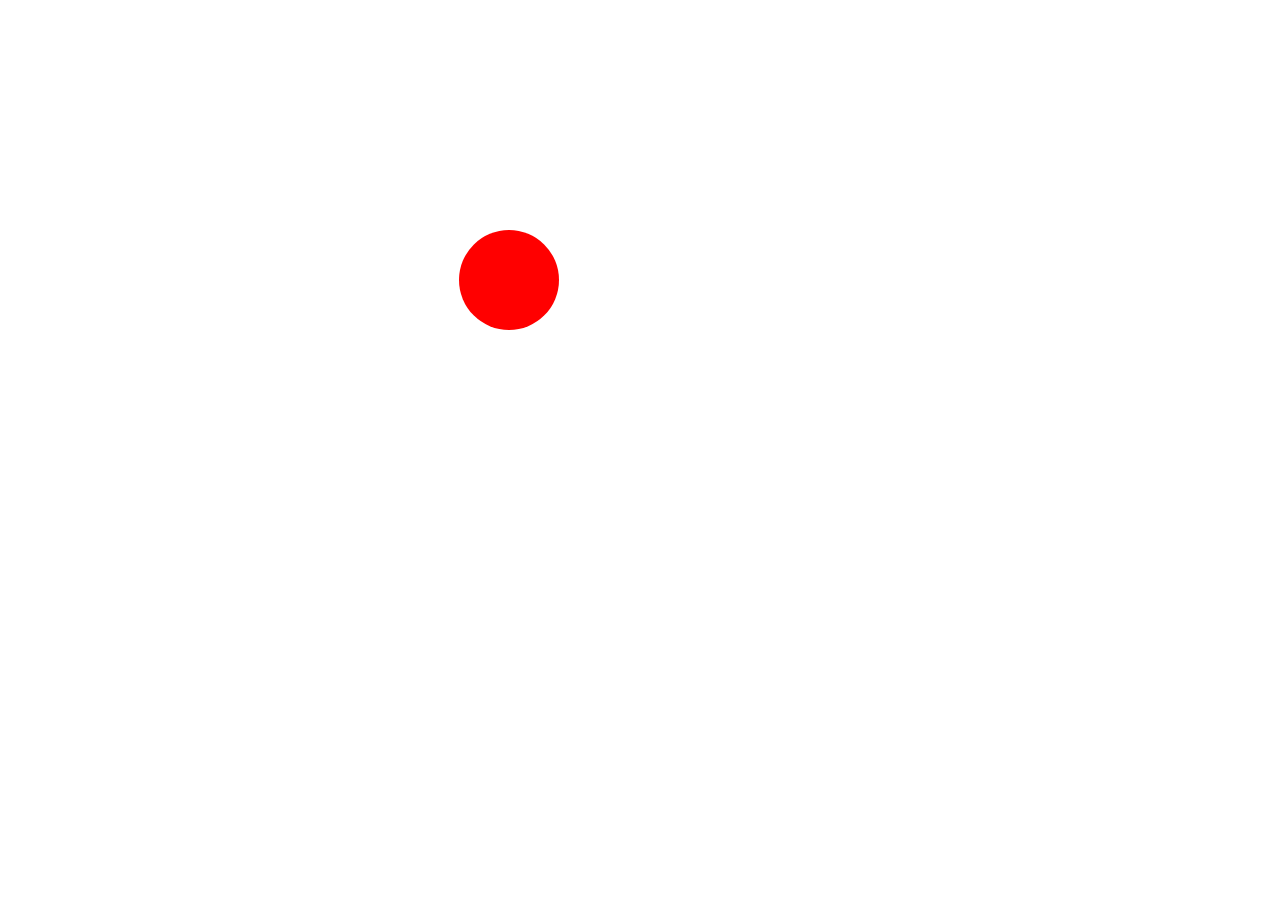
<file: index2.html>
<!DOCTYPE html>
<html lang="en">
<head>
    <meta charset="UTF-8">
    <meta name="viewport" content="width=device-width, initial-scale=1.0">
    <title>Document</title>
    <link rel="stylesheet" href="CSS/Style2.css">
</head>
<body>






<div id="circle"></div>
<h1 id="time"></h1>




    <script src="JS/main2.js"></script>
</body>
</html>
</file>
<file: CSS/Style2.css>
#circle{
    width: 100px;
    height: 100px;
    border-radius: 50%;
    background-color: red;
    display: none;
    position: absolute;
}
</file>
